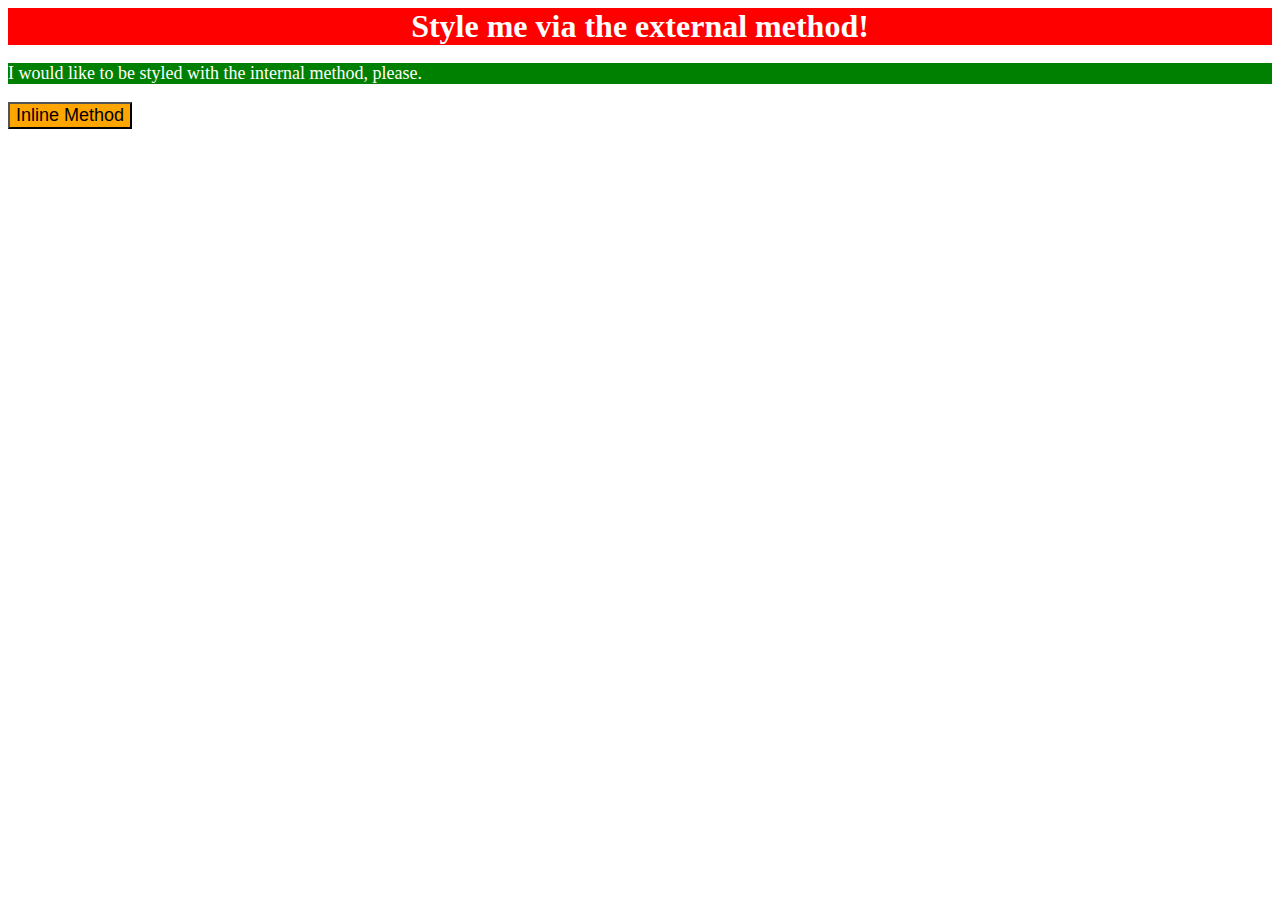
<file: foundations/01-css-methods/index.html>
<!DOCTYPE html>
<html lang="en">
  <head>
    <link rel="Stylesheet" href="indexpage.css">
    <meta charset="UTF-8">
    <meta http-equiv="X-UA-Compatible" content="IE=edge">
    <meta name="viewport" content="width=device-width, initial-scale=1.0">
    <title>Methods for Adding CSS</title>
    <style>
      p{
        background-color: green;
        color: white;
        font-size: 18px;
      }
    </style>
  </head>
  <body>
    <div>Style me via the external method!</div>
    <p>I would like to be styled with the internal method, please.</p>
    <button style="background-color: orange;font-size: 18px;">Inline Method</button>
  </body>
</html>
</file>
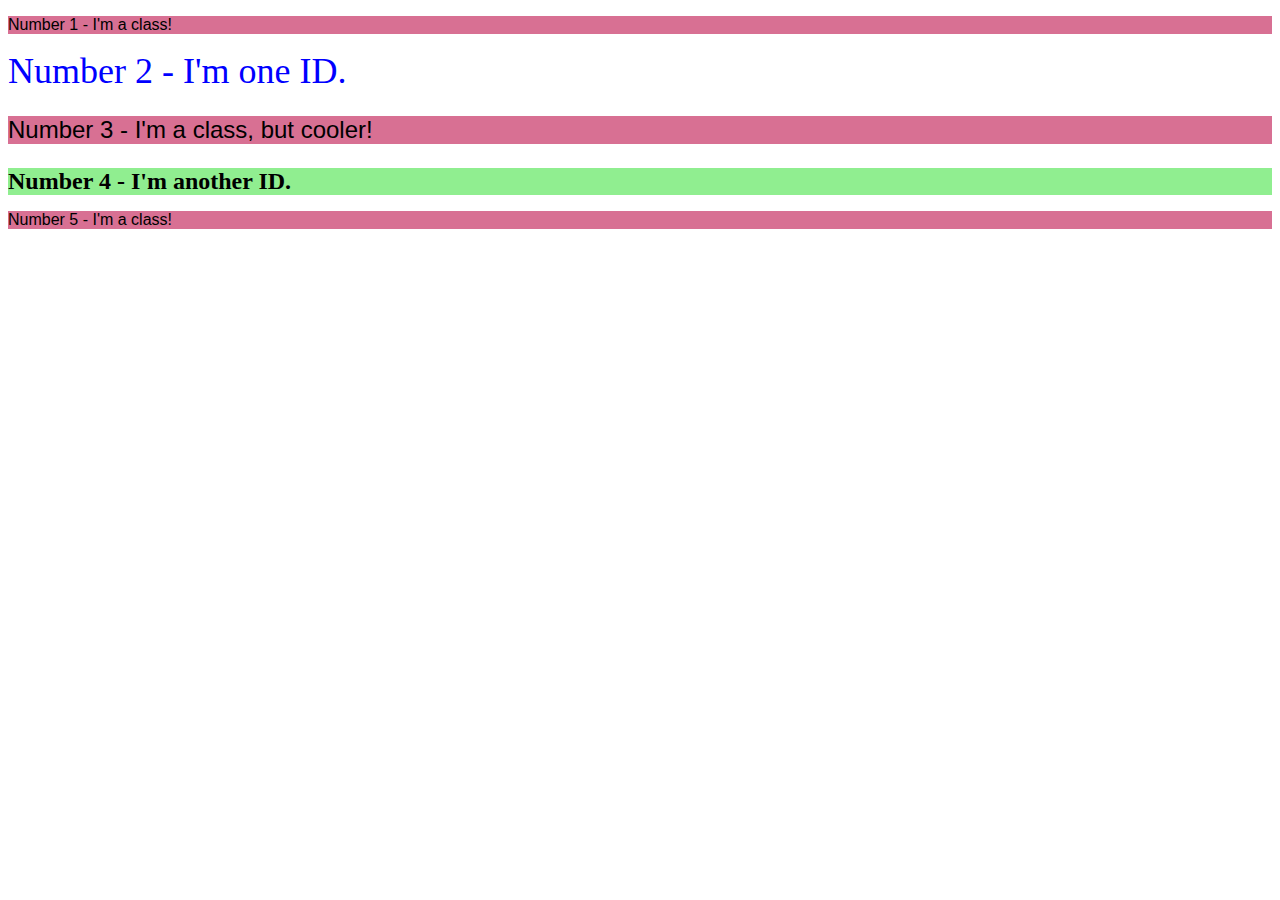
<file: foundations/02-class-id-selectors/index.html>
<!DOCTYPE html>
<html lang="en">
  <head>
    <meta charset="UTF-8">
    <meta http-equiv="X-UA-Compatible" content="IE=edge">
    <meta name="viewport" content="width=device-width, initial-scale=1.0">
    <title>Class and ID Selectors</title>
    <link rel="stylesheet" href="style.css">
  </head>
  <body>
    <p class="para">Number 1 - I'm a class!</p>
    <div id="second">Number 2 - I'm one ID.</div>
    <p class="para cooler">Number 3 - I'm a class, but cooler!</p>
    <div id="fourth">Number 4 - I'm another ID.</div>
    <p class="para">Number 5 - I'm a class!</p>
  </body>
</html>
</file>
<file: foundations/01-css-methods/indexpage.css>
div{
    background-color: red;
    color:white;
    font-size: 32px;
    text-align: center;
    font-weight: bold;
    
}
</file>
<file: foundations/02-class-id-selectors/style.css>
.para{
    background-color: #d87093;
    font-family: verdana,sans-serif;
}
.para.cooler{
    font-size: 24px;
}

#second{
    color: blue;
    font-size: 36px;
}

#fourth{
    background-color: lightgreen;
    font-size: 24px;
    font-weight: bold;
}
</file>
